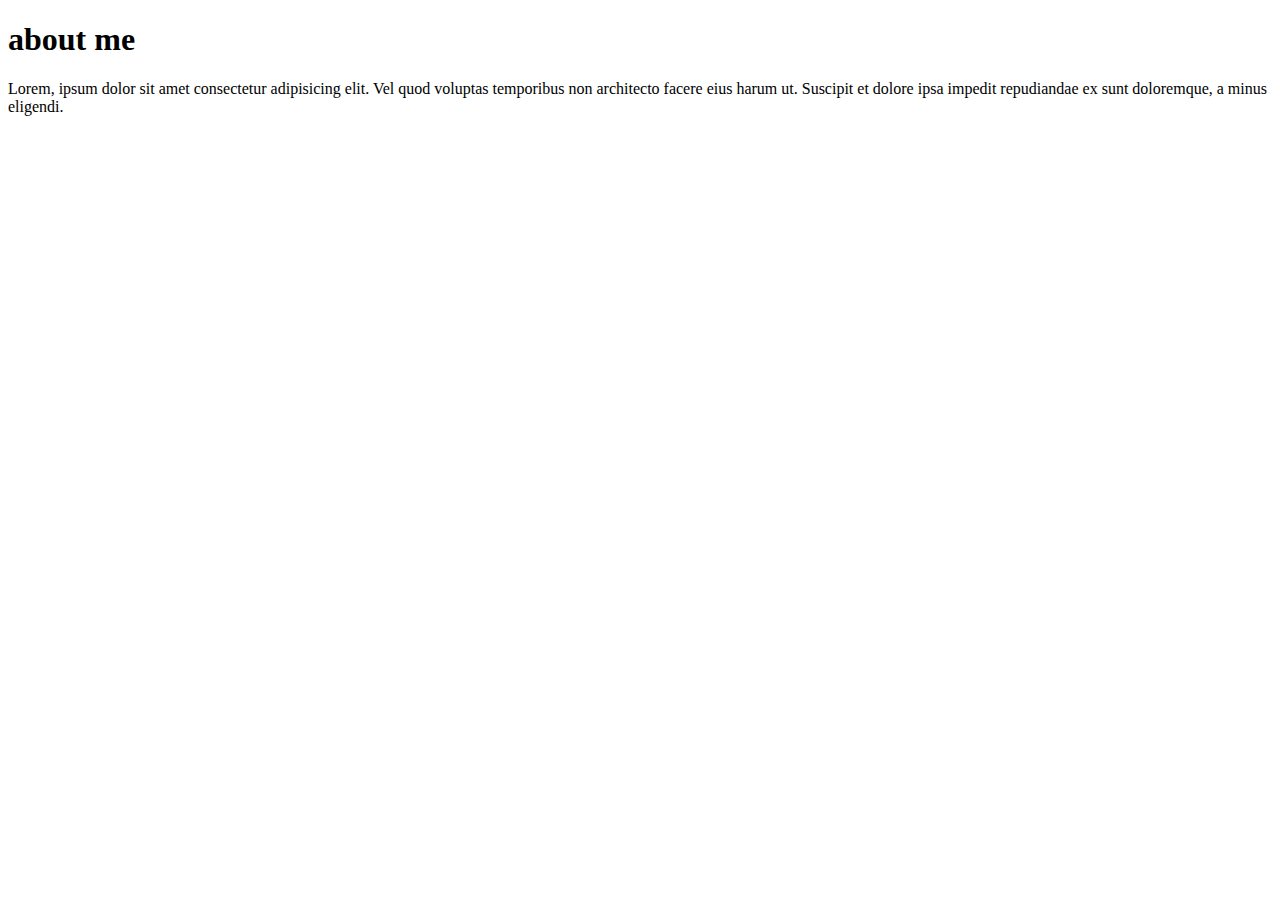
<file: about.html>
<!DOCTYPE html>
<html lang="en">
<head>
    <meta charset="UTF-8">
    <meta name="viewport" content="width=device-width, initial-scale=1.0">
    <title>CSS Basics</title>
    <link rel="stylesheet" herf="css/main.css">
</head>
<body>
    <h1>about me</h1>

    <p>Lorem, ipsum dolor sit amet consectetur adipisicing elit. Vel quod voluptas temporibus non architecto facere eius harum ut. Suscipit et dolore ipsa impedit repudiandae ex sunt doloremque, a minus eligendi.</p>
</body>
</html>
</file>
